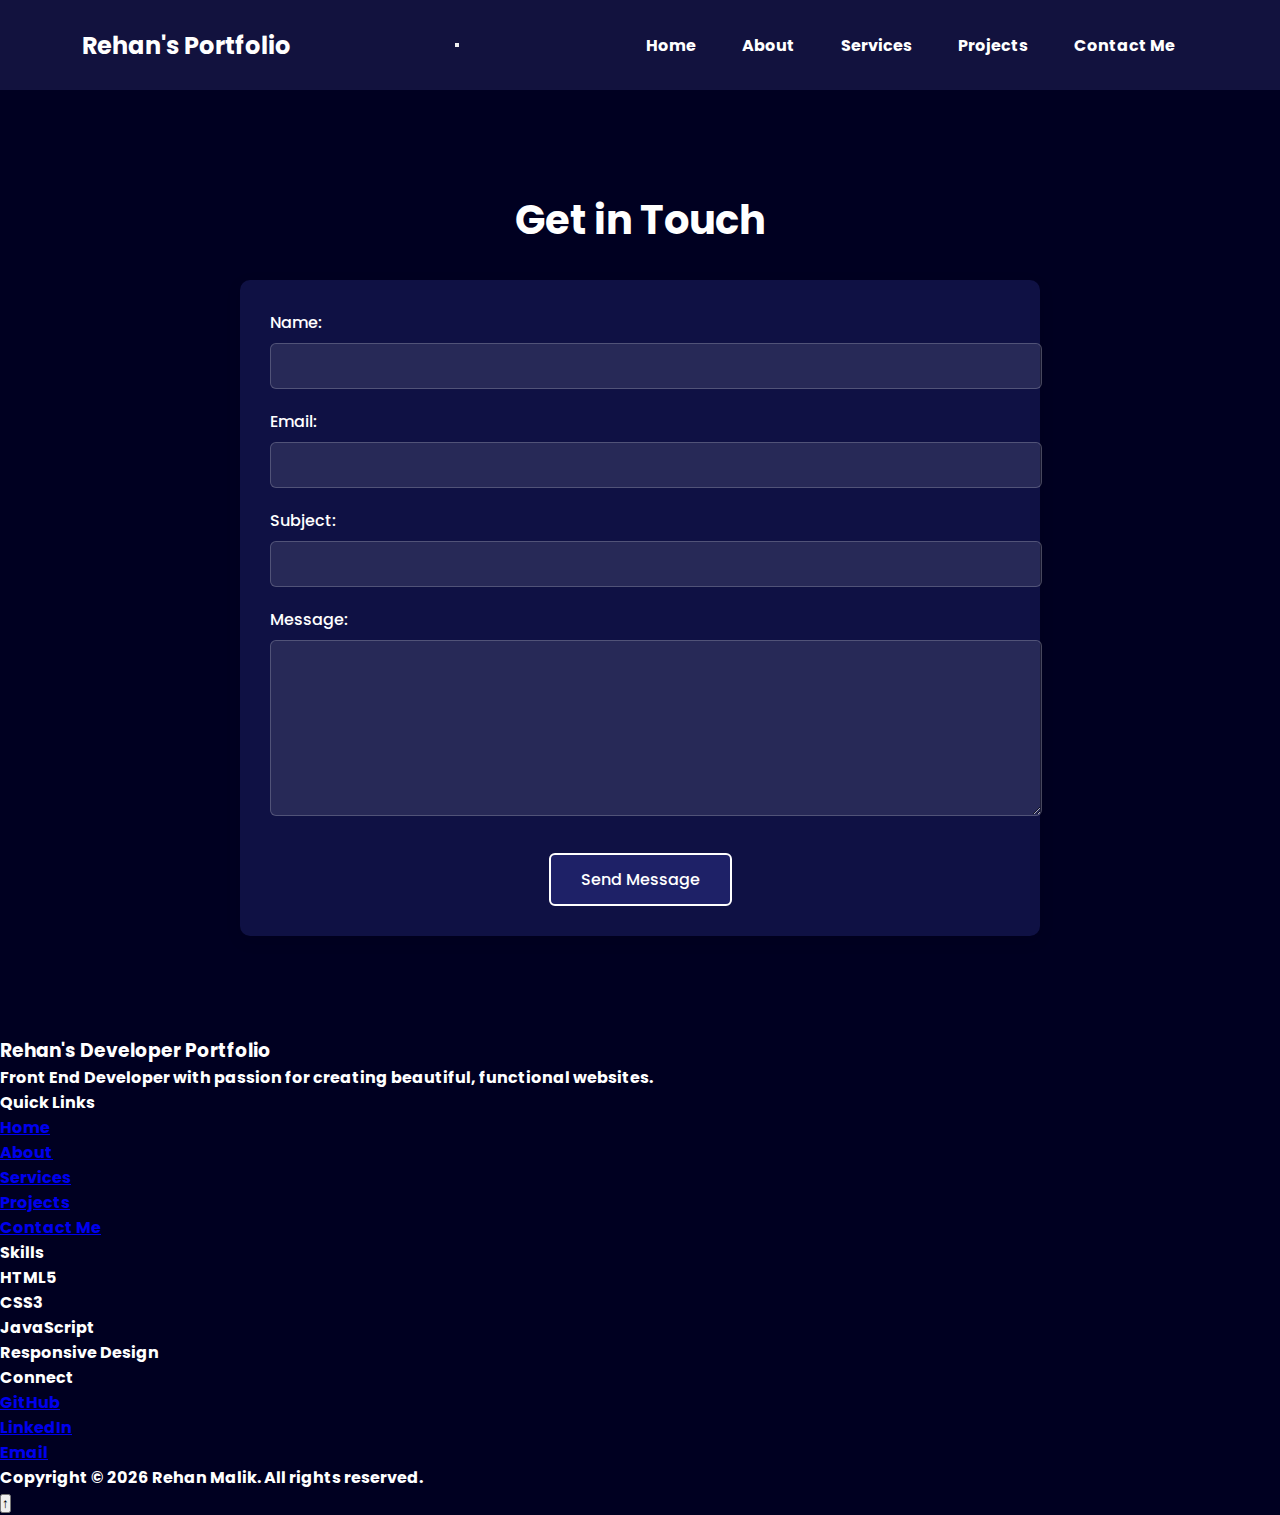
<file: contact form.html>
<!DOCTYPE html>
<html lang="en">

<head>
    <meta charset="UTF-8">
    <meta name="viewport" content="width=device-width, initial-scale=1.0">
    <meta name="description"
        content="Rehan Malik - Front End Developer Portfolio with 1+ years experience in web development">
    <meta name="keywords" content="Rehan Malik, Front End Developer, Web Developer, Portfolio, HTML, CSS, JavaScript">
    <meta name="author" content="Rehan Malik">
    <meta property="og:title" content="Rehan Malik - Front End Developer Portfolio">
    <meta property="og:description" content="Professional portfolio showcasing my web development projects and skills">
    <title>Rehan Malik - Contact Me</title>
    <link rel="stylesheet" href="css/style.css">
    <link rel="preconnect" href="https://fonts.googleapis.com">
    <link rel="preconnect" href="https://fonts.gstatic.com" crossorigin>
    <link href="https://fonts.googleapis.com/css2?family=Poppins:wght@400;500;600;700&display=swap" rel="stylesheet">
    <link rel="icon" type="image/x-icon" href="images/favicon.ico">
    <style>
        /* Contact Form Styles */
        .contact-container {
            max-width: 800px;
            margin: 100px auto;
            padding: 0 5%;
        }

        .contact-container h1 {
            font-size: 2.5rem;
            margin-bottom: 30px;
            color: white;
            text-align: center;
        }

        .contact-container form {
            background: rgba(30, 33, 103, 0.5);
            padding: 30px;
            border-radius: 10px;
            box-shadow: 0 5px 15px rgba(0, 0, 0, 0.1);
        }

        .form-group {
            margin-bottom: 20px;
        }

        .form-group label {
            display: block;
            margin-bottom: 8px;
            color: white;
            font-weight: 500;
        }

        .form-group input,
        .form-group textarea {
            width: 100%;
            padding: 12px 15px;
            background: rgba(255, 255, 255, 0.1);
            border: 1px solid rgba(255, 255, 255, 0.2);
            border-radius: 6px;
            color: white;
            font-family: "Poppins", sans-serif;
            transition: all 0.3s ease;
        }

        .form-group input:focus,
        .form-group textarea:focus {
            outline: none;
            border-color: rgb(153, 153, 226);
            background: rgba(255, 255, 255, 0.15);
        }

        .form-group textarea {
            min-height: 150px;
            resize: vertical;
        }

        .contact-container button[type="submit"] {
            padding: 12px 30px;
            background: #1e2167;
            color: white;
            border: 2px solid white;
            border-radius: 6px;
            font-size: 1rem;
            cursor: pointer;
            transition: all 0.3s ease;
            font-family: "Poppins", sans-serif;
            font-weight: 500;
            display: block;
            margin: 30px auto 0;
        }

        .contact-container button[type="submit"]:hover {
            background: rgb(153, 153, 226);
            transform: translateY(-3px);
        }
    </style>
</head>

<body>
    <header>
        <nav>
            <div class="left">Rehan's Portfolio</div>
            <button class="hamburger" aria-label="Menu" aria-expanded="false">
                <span></span>
                <span></span>
                <span></span>
            </button>
            <div class="right">
                <ul>
                    <li><a href="index.html">Home</a></li>
                    <li><a href="index.html#about">About</a></li>
                    <li><a href="index.html#services">Services</a></li>
                    <li><a href="projects.html">Projects</a></li>
                    <li><a href="contact form.html">Contact Me</a></li>
                </ul>
            </div>
        </nav>
    </header>
    <main>
        <section id="contact" class="contact-container">
            <h1>Get in Touch</h1>
            <form id="contactForm" action="https://formsubmit.co/011767050127568484e7e3adf02a3229" method="POST">
                <!-- Required FormSubmit fields -->
                <input type="hidden" name="_next" value="http://127.0.0.1:3000/thank-you.html">
                <input type="hidden" name="_subject" value="New Contact Form Submission">
                <input type="hidden" name="_captcha" value="false">
                <input type="hidden" name="_template" value="table">

                <!-- Your form fields -->
                <div class="form-group">
                    <label for="name">Name:</label>
                    <input type="text" id="name" name="name" required>
                </div>

                <div class="form-group">
                    <label for="email">Email:</label>
                    <input type="email" id="email" name="email" required>
                </div>

                <div class="form-group">
                    <label for="subject">Subject:</label>
                    <input type="text" id="subject" name="subject">
                </div>

                <div class="form-group">
                    <label for="message">Message:</label>
                    <textarea id="message" name="message" required></textarea>
                </div>

                <button type="submit">Send Message</button>
            </form>
        </section>
    </main>
    <footer class="footer">
        <div class="footer-first">
            <h3>Rehan's Developer Portfolio</h3>
            <p>Front End Developer with passion for creating beautiful, functional websites.</p>
        </div>
        <div class="footer-second">
            <h4>Quick Links</h4>
            <ul>
                <li><a href="index.html">Home</a></li>
                <li><a href="index.html#about">About</a></li>
                <li><a href="index.html#services">Services</a></li>
                <li><a href="projects.html">Projects</a></li>
                <li><a href="contact form.html">Contact Me</a></li>
            </ul>
        </div>
        <div class="footer-third">
            <h4>Skills</h4>
            <ul>
                <li>HTML5</li>
                <li>CSS3</li>
                <li>JavaScript</li>
                <li>Responsive Design</li>
            </ul>
        </div>
        <div class="footer-fourth">
            <h4>Connect</h4>
            <ul>
                <li><a href="https://github.com/Rehan12-coder" target="_blank">GitHub</a></li>
                <li><a href="https://www.linkedin.com/in/rehan-malik-me" target="_blank">LinkedIn</a></li>
                <li><a href="mailto:rehan12.official@gmail.com">Email</a></li>
            </ul>
        </div>
    </footer>
    <div class="footer-rights">
        <p>Copyright &copy; <span id="currentYear"></span> Rehan Malik. All rights reserved.</p>
    </div>

    <!-- Back to Top Button -->
    <button id="backToTop" aria-label="Back to top">↑</button>

    <script src="js/script.js" defer></script>
    <script>
        // Set current year in footer
        document.getElementById('currentYear').textContent = new Date().getFullYear();
        
        document.getElementById('contactForm').addEventListener('submit', function (e) {
            e.preventDefault();
            const submitBtn = this.querySelector('button[type="submit"]');
            submitBtn.disabled = true;
            submitBtn.textContent = 'Sending...';

            // Now submit the form programmatically
            this.submit();
        });
    </script>
</body>

</html>
</file>
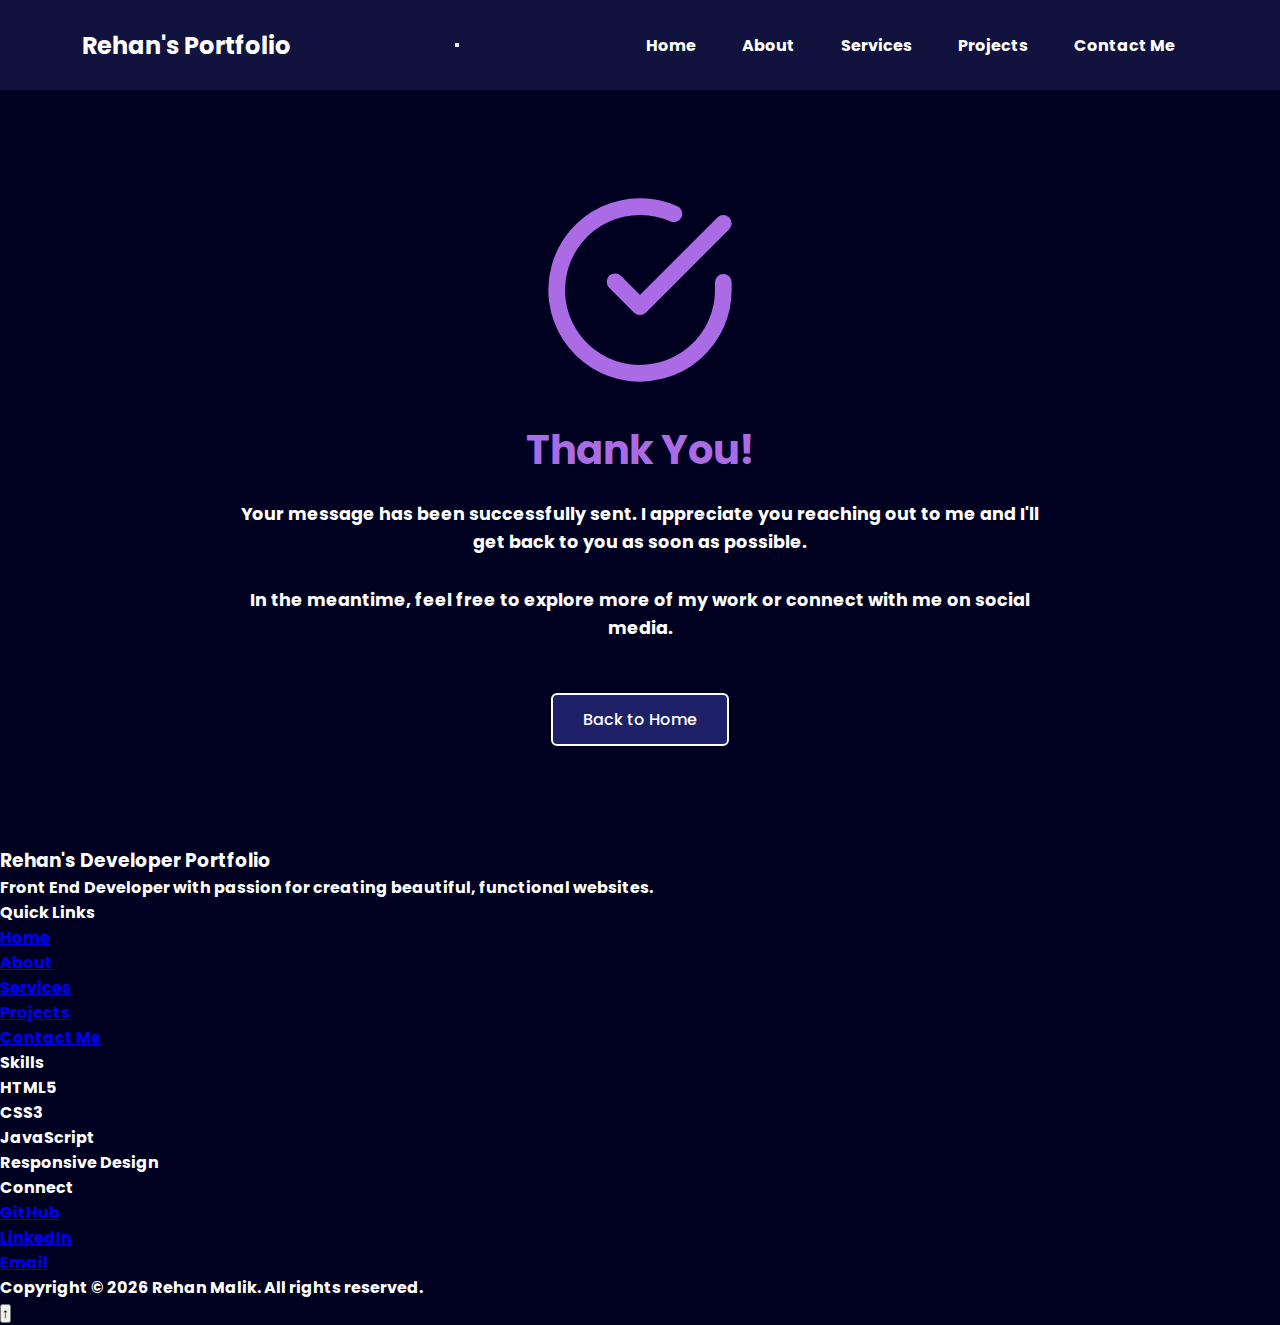
<file: thank-you.html>
<!DOCTYPE html>
<html lang="en">

<head>
    <meta charset="UTF-8">
    <meta name="viewport" content="width=device-width, initial-scale=1.0">
    <meta name="description" content="Thank you for contacting Rehan Malik - Front End Developer">
    <meta name="keywords" content="Rehan Malik, Front End Developer, Web Developer, Portfolio">
    <meta name="author" content="Rehan Malik">
    <title>Thank You | Rehan Malik</title>
    <link rel="stylesheet" href="css/style.css">
    <link rel="preconnect" href="https://fonts.googleapis.com">
    <link rel="preconnect" href="https://fonts.gstatic.com" crossorigin>
    <link href="https://fonts.googleapis.com/css2?family=Poppins:wght@400;500;600;700&display=swap" rel="stylesheet">
    <link rel="icon" type="image/x-icon" href="images/favicon.ico">
    <style>
        /* Thank You Page Styles */
        .thank-you-container {
            max-width: 800px;
            margin: 100px auto;
            padding: 0 5%;
            text-align: center;
            color: white;
        }

        .thank-you-container h1 {
            font-size: 2.5rem;
            margin-bottom: 20px;
            color: rgb(170, 107, 228);
        }

        .thank-you-container p {
            font-size: 1.1rem;
            margin-bottom: 30px;
            line-height: 1.6;
        }

        .thank-you-svg {
            width: 200px;
            height: 200px;
            margin: 0 auto 30px;
            display: block;
        }

        .thank-you-btn {
            padding: 12px 30px;
            background: #1e2167;
            color: white;
            border: 2px solid white;
            border-radius: 6px;
            font-size: 1rem;
            cursor: pointer;
            transition: all 0.3s ease;
            font-family: "Poppins", sans-serif;
            font-weight: 500;
            text-decoration: none;
            display: inline-block;
            margin-top: 20px;
        }

        .thank-you-btn:hover {
            background: rgb(153, 153, 226);
            transform: translateY(-3px);
        }
    </style>
</head>

<body>
    <header>
        <nav>
            <div class="left">Rehan's Portfolio</div>
            <button class="hamburger" aria-label="Menu" aria-expanded="false">
                <span></span>
                <span></span>
                <span></span>
            </button>
            <div class="right">
                <ul>
                    <li><a href="index.html">Home</a></li>
                    <li><a href="index.html#about">About</a></li>
                    <li><a href="index.html#services">Services</a></li>
                    <li><a href="projects.html">Projects</a></li>
                    <li><a href="contact form.html">Contact Me</a></li>
                </ul>
            </div>
        </nav>
    </header>
    <main>
        <section class="thank-you-container">
            <svg class="thank-you-svg" xmlns="http://www.w3.org/2000/svg" viewBox="0 0 24 24" fill="none"
                stroke="rgb(170, 107, 228)" stroke-width="2" stroke-linecap="round" stroke-linejoin="round">
                <path d="M22 11.08V12a10 10 0 1 1-5.93-9.14"></path>
                <polyline points="22 4 12 14.01 9 11.01"></polyline>
            </svg>
            <h1>Thank You!</h1>
            <p>Your message has been successfully sent. I appreciate you reaching out to me and I'll get back to you as
                soon as possible.</p>
            <p>In the meantime, feel free to explore more of my work or connect with me on social media.</p>
            <a href="index.html" class="thank-you-btn">Back to Home</a>
        </section>
    </main>
    <footer class="footer">
        <div class="footer-first">
            <h3>Rehan's Developer Portfolio</h3>
            <p>Front End Developer with passion for creating beautiful, functional websites.</p>
        </div>
        <div class="footer-second">
            <h4>Quick Links</h4>
            <ul>
                <li><a href="index.html">Home</a></li>
                <li><a href="index.html#about">About</a></li>
                <li><a href="index.html#services">Services</a></li>
                <li><a href="projects.html">Projects</a></li>
                <li><a href="contact form.html">Contact Me</a></li>
            </ul>
        </div>
        <div class="footer-third">
            <h4>Skills</h4>
            <ul>
                <li>HTML5</li>
                <li>CSS3</li>
                <li>JavaScript</li>
                <li>Responsive Design</li>
            </ul>
        </div>
        <div class="footer-fourth">
            <h4>Connect</h4>
            <ul>
                <li><a href="https://github.com/Rehan12-coder" target="_blank">GitHub</a></li>
                <li><a href="https://www.linkedin.com/in/rehan-malik-me" target="_blank">LinkedIn</a></li>
                <li><a href="mailto:rehan12.official@gmail.com">Email</a></li>
            </ul>
        </div>
    </footer>
    <div class="footer-rights">
        <p>Copyright &copy; <span id="currentYear"></span> Rehan Malik. All rights reserved.</p>
    </div>

    <!-- Back to Top Button -->
    <button id="backToTop" aria-label="Back to top">↑</button>

    <script src="js/script.js" defer></script>
    <script>
        // Set current year in footer
        document.getElementById('currentYear').textContent = new Date().getFullYear();
    </script>
</body>

</html>
</file>
<file: css/style.css>
@import url('https://fonts.googleapis.com/css2?family=Poppins:ital,wght@0,100;0,200;0,300;0,400;0,500;0,600;0,700;0,800;0,900;1,100;1,200;1,300;1,400;1,500;1,600;1,700;1,800;1,900&display=swap');

* {
    margin: 0;
    padding: 0;

}

body {
    background-color: rgb(0, 0, 33);
    color: white;
  font-family: "Poppins", sans-serif;
  font-weight:700;
  font-style: normal;
}

nav{
    display: flex;
    justify-content: space-around;
    align-items: center;
    height: 90px;
    background-color: rgb(18, 18, 62);
}
nav ul{
    display: flex;
    justify-content: center;
    
}
nav ul li{
    list-style: none;
    margin: 0 23px;
}
nav ul li a{
   text-decoration: none;
   color: white;
}
nav ul li a:hover{
   color: rgb(153, 153, 226);
   font-size: 1.04rem;
}
.left{
    font-size: 1.5rem;
}

.firstsection{
    display: flex;
    justify-content: space-around;
    align-items: center;
    margin: 80px 0;
}
.firstsection > div{
    width: 30%;
}
.leftsection{
    font-size: 2.5rem;
}
.rightsection img{
    width: 106%;
    margin: 0 30px 0 0;
}
.name{
    color: rgb(170, 107, 228);
}
#element{
    color: rgb(170, 107, 228);
}
</file>
